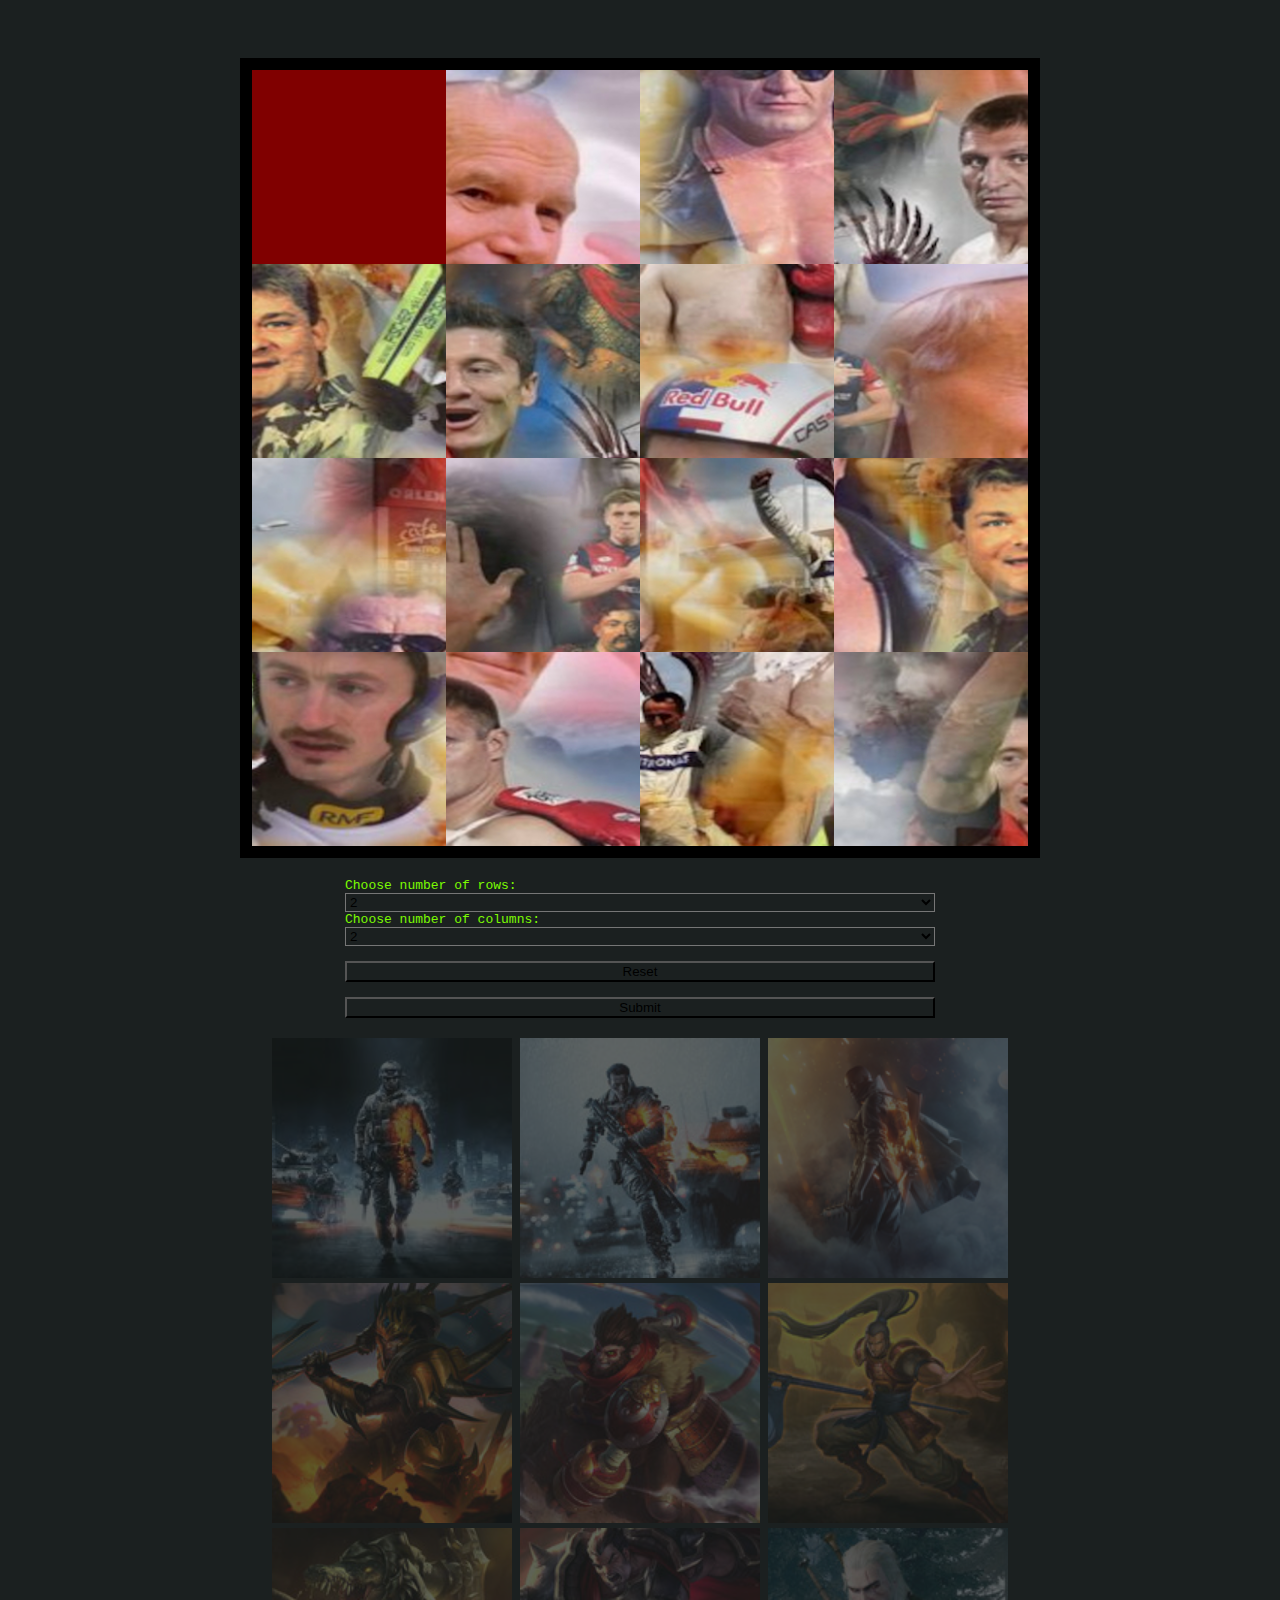
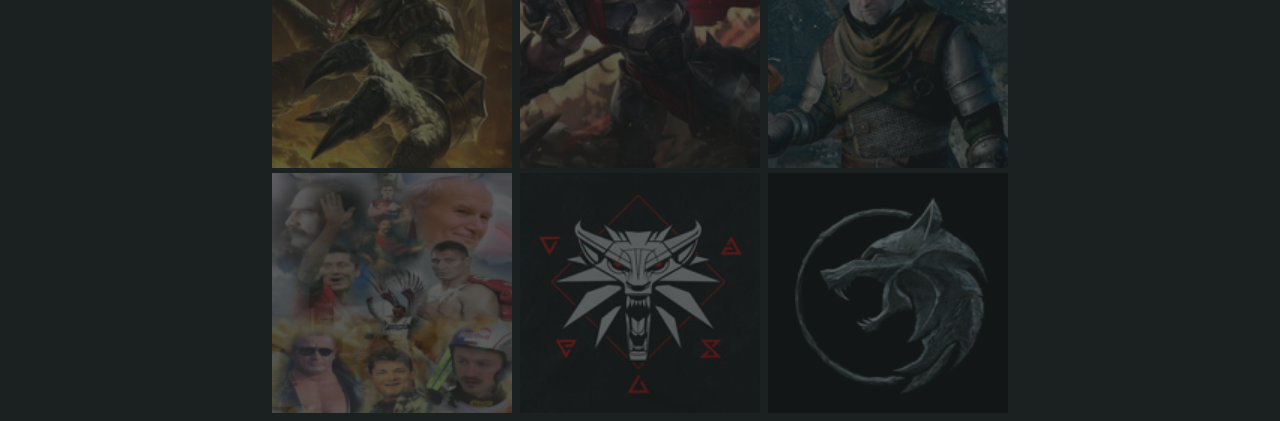
<file: JavaScriptPuzzle/index.html>
<html>
    <head>
        <link rel="stylesheet" href="style.css">
        <link href="https://cdn.jsdelivr.net/npm/bootstrap@5.0.0-beta3/dist/css/bootstrap.min.css" rel="stylesheet" integrity="sha384-eOJMYsd53ii+scO/bJGFsiCZc+5NDVN2yr8+0RDqr0Ql0h+rP48ckxlpbzKgwra6" crossorigin="anonymous">        
        <meta charset="UTF-8">
        <meta name="description" content="Gierka">
        <meta name="keywords" content="Canvas, imgs">
        <meta name="author" content="Adam Niezgoda">
        <title>Gra - img</title>
        <script src="https://ajax.googleapis.com/ajax/libs/jquery/3.5.1/jquery.min.js"></script>
        
    </head>
    <body>
        <div class="margin-fix">
            <h1 id="winner-text">You Won!</h1>
        </div>
        <div class="margin-fix">
            <div id="container" class="canvas-container">
                <canvas id="canvas"></canvas>
            </div>
        </div>
        <div class="margin-fix">
            <div class="controlls-panel">
                <label for="row-size">Choose number of rows:</label>
                <select id="row-size-select" name="row-size" class="form-select"></select>
                <label for="col-size">Choose number of columns:</label>
                <select id="column-size-select" name="col-size" class="form-select"></select>
                <button id="reset-button" class="btn-danger">Reset</button>
                <button id="confirm-button" class="btn-primary">Submit</button>
                
            </div>
        </div>
        <div class="margin-fix">
            <section id="index-gallery" class="wrapper_gallery">
                <div class="gallery-img img1"></div>
                <div class="gallery-img img2"></div>
                <div class="gallery-img img3"></div>
                <div class="gallery-img img4"></div>
                <div class="gallery-img img5"></div>
                <div class="gallery-img img6"></div>
                <div class="gallery-img img7"></div>
                <div class="gallery-img img8"></div>
                <div class="gallery-img img9"></div>
                <div class="gallery-img img10"></div>
                <div class="gallery-img img11"></div>
                <div class="gallery-img img12"></div>
            </section>
        </div>
    </body>
    <script src="script.js"></script>
</html>
</file>
<file: JavaScriptPuzzle/style.css>
* {
    box-sizing: border-box;
    background-color: rgb(27, 32, 32);
}

.margin-fix{
    background-color: rgb(27, 32, 32);
    padding-top: 20px;
}
.canvas-container{
    margin-left: auto;
    margin-right: auto;
    margin-top: 10px;
    position: relative;
    width: 96%;
    max-height: 800px;
    max-width: 800px;
}
.canvas-container::after{
    content: "";
    display: block;
    padding-bottom: 100%;
}
canvas { 
    position: absolute;
    width: 100%;
    height: 100%;
    background-color: rgb(130, 18, 221);
} 

.controlls-panel{
    padding-left: 10px;
    padding-right: 10px;
    display: flex;
    flex-direction: column;
    color:lawngreen;
    font-family: monospace; 
    max-width: 610px;
    margin-left: auto;
    margin-right: auto;
}

.btn-primary{
    margin-top: 15px;
}
.btn-danger{
    margin-top: 15px;
}


#winner-text{
    display: none;
    color:chartreuse;
    margin-bottom: 0px;
    text-align: center;
    font-size: 30px;
    border: 20px 20px;
    border-color: cornflowerblue;
    border-style: groove;
    max-width: 750px;
    margin-left: auto;
    margin-right: auto;
}
#index-gallery{
    width: 100%;
    max-width: 740px;
    margin-left: auto;
    margin-right: auto;
    display: grid;
    grid-template-columns: 1fr 1fr 1fr;
    grid-template-rows: auto;
    grid-gap: 5px;
    grid-template-areas: 
    "img1 img2 img3"
    "img4 img5 img6"
    "img7 img8 img9"
    "img10 img11 img12";
    
}


#index-gallery .gallery-img{
    width: 100%;
    height: 160px;
    max-width: 160px;
    margin-left: auto;
    margin-right: auto;
    background-repeat: none;
    background-size: cover;
    background-position: center;
    cursor: pointer;
}

#index-gallery .img1{
    grid-area: img1;
    background-image: url("images/thumbnails/img_1.jpg");
}
#index-gallery .img2{
    grid-area: img2;
    background-image: url("images/thumbnails/img_2.jpg");
}
#index-gallery .img3{
    grid-area: img3;
    background-image: url("images/thumbnails/img_3.jpg");
}
#index-gallery .img4{
    grid-area: img4;
    background-image: url("images/thumbnails/img_4.jpg");
}
#index-gallery .img5{
    grid-area: img5;
    background-image: url("images/thumbnails/img_5.jpg");
}
#index-gallery .img6{
    grid-area: img6;
    background-image: url("images/thumbnails/img_6.jpg");
}#index-gallery .img7{
    grid-area: img7;
    background-image: url("images/thumbnails/img_7.jpg");
}
#index-gallery .img8{
    grid-area: img8;
    background-image: url("images/thumbnails/img_8.jpg");
}
#index-gallery .img9{
    grid-area: img9;
    background-image: url("images/thumbnails/img_9.jpg");
}
#index-gallery .img10{
    grid-area: img10;
    background-image: url("images/thumbnails/img_10.jpg");
}
#index-gallery .img11{
    grid-area: img11;
    background-image: url("images/thumbnails/img_11.jpg");
}
#index-gallery .img12{
    grid-area: img12;
    background-image: url("images/thumbnails/img_12.jpg");
}

@media screen and (min-width: 700px){

    #index-gallery .gallery-img{
        width: 100%;
        height: 240px;
        max-width: 240px;
        opacity: 0.3;
    }
    
    #index-gallery div:hover{
        opacity: 1.0;
        box-shadow: 0px 0px 20px 3px #888888;
    }
    .canvas-container{
        border: 12px solid black;
    }
   
}
</file>
